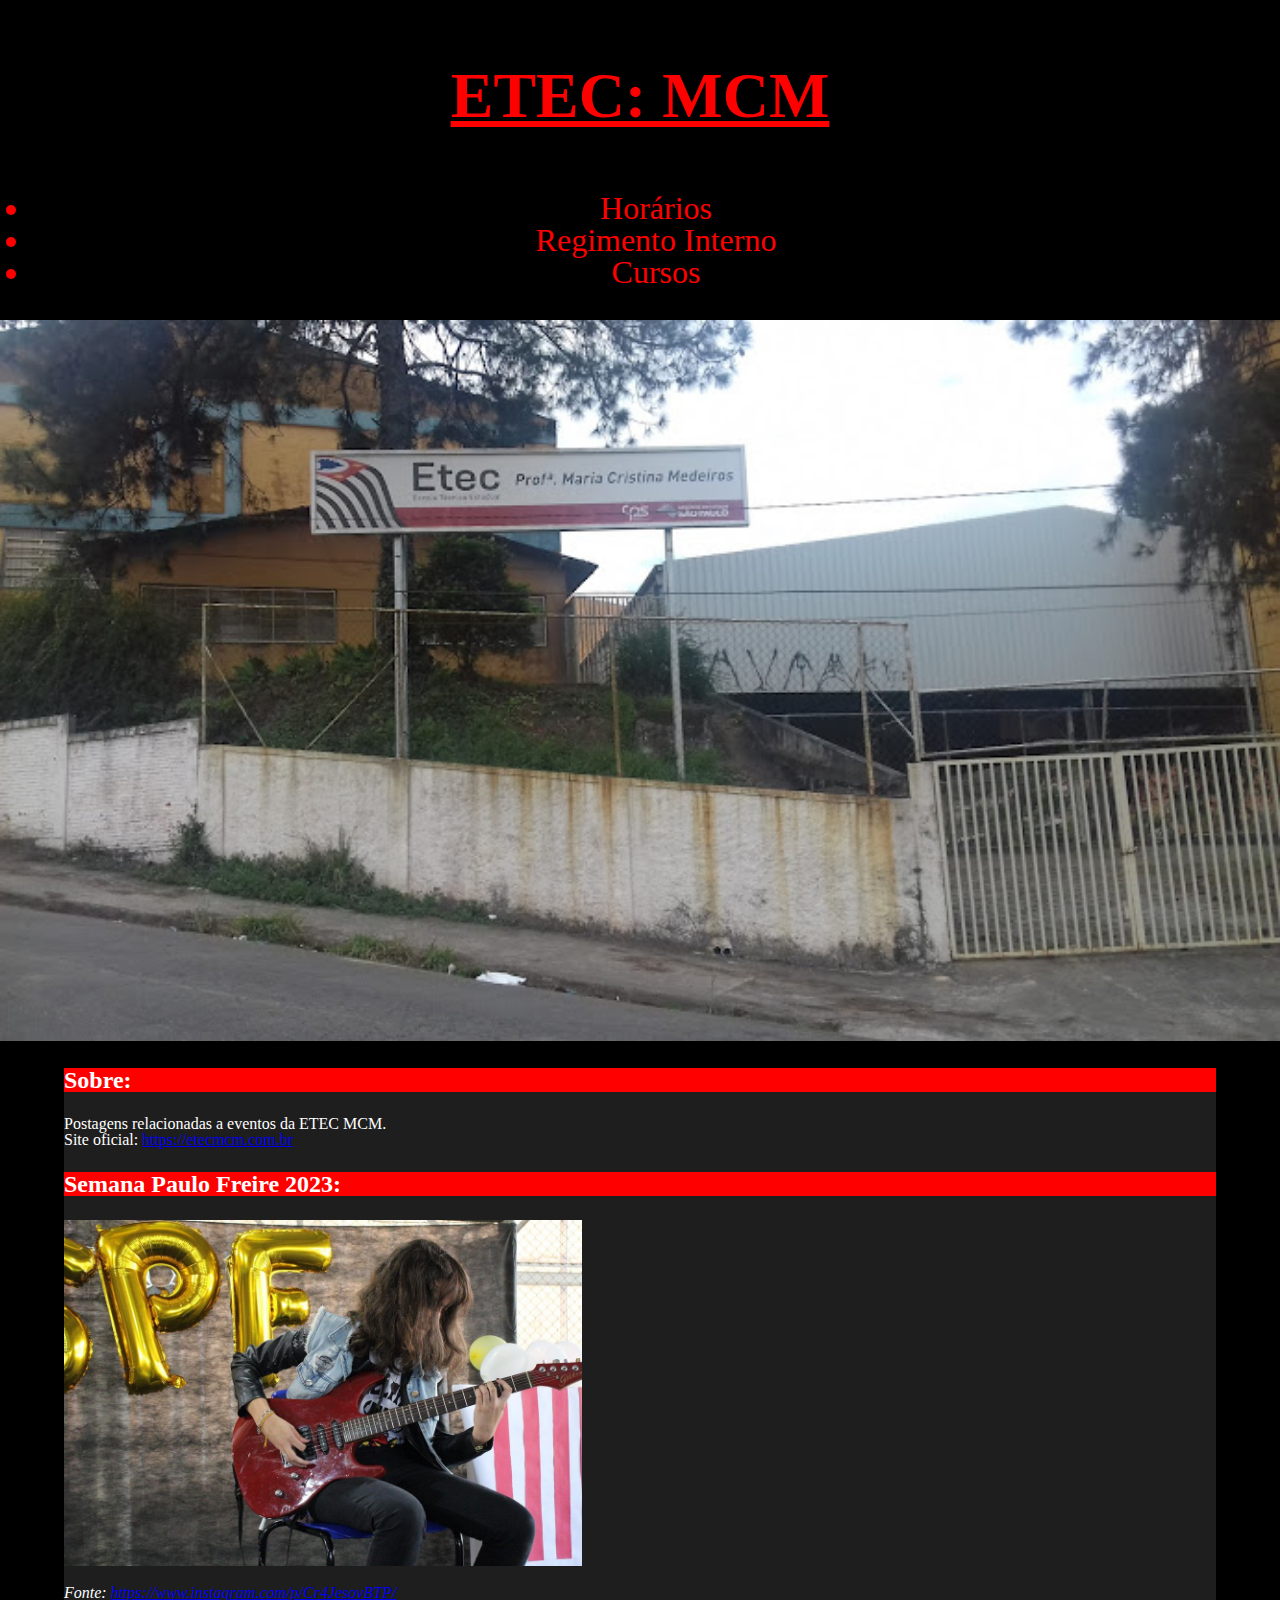
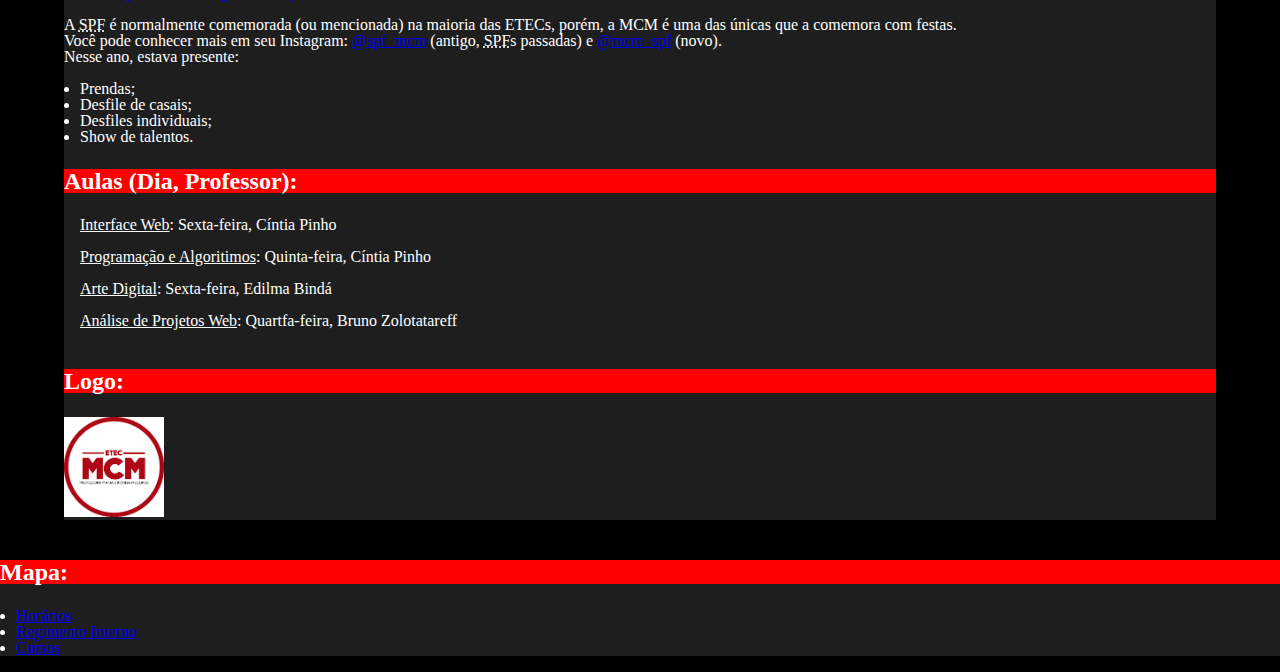
<file: iw/index.html>
<!DOCTYPE html>
<html lang="en">
<head>
    <meta charset="UTF-8">
    <meta name="viewport" content="width=device-width, initial-scale=1.0">
    <title>ETEC: MCM</title>
    <link rel="shortcut icon" href="./img/etec-141-logo.png" type="image/x-icon">
    <link rel="stylesheet" href="./css/reset.css">
    <link rel="stylesheet" href="./css/style.css">
</head>
<body>
    <header class="name">
        <u><h1>ETEC: MCM</h1></u>
        <nav>
            <ul id="links">
                <li><a href="./pages/horario.html" class="navitem">Horários</a></li>
                <li><a href="./pages/regimento-interno.html" class="navitem">Regimento Interno</a></li>
                <li><a href="./pages/cursos.html" class="navitem">Cursos</a></li>
            </ul>
        </nav>
    </header>
    <figure>
        <img class="banner" src="./img/etec-141-p1.png">
    </figure>
    <div class="container">
        <section>
            <h2>Sobre:</h2>
            <p>
                Postagens relacionadas a eventos da ETEC MCM. <br>
                Site oficial: <a href="https://etecmcm.com.br">https://etecmcm.com.br</a>
            </p>
        </section>
        <section>
            <h2>Semana Paulo Freire 2023:</h2>
            <p>
                <img width="45%" src="./img/etec-141-spf-2023.jpg">
                <p><i>Fonte: 
                    <a href="https://www.instagram.com/p/Cr4JesovBTP/">https://www.instagram.com/p/Cr4JesovBTP/</a>
                </i></p>
                A <abbr title="Semana Paulo Freire">SPF</abbr> é normalmente comemorada (ou mencionada)
                na maioria das ETECs, porém, a MCM é uma das únicas que a comemora com festas. <br>
                Você pode conhecer mais em seu Instagram: 
                <a href="https://www.instagram.com/spf_mcm/">@spf_mcm</a> (antigo, 
                <abbr title="Semana Paulo Freire">SPF</abbr>s passadas) e
                <a href="https://www.instagram.com/mcm_spf/">@mcm_spf</a> (novo).
                <br>
                Nesse ano, estava presente:
                <ul>
                    <li>Prendas;</li>
                    <li>Desfile de casais;</li>
                    <li>Desfiles individuais;</li>
                    <li>Show de talentos.</li>
                </ul>
            </p>
        </section>
        <section>
            <h2>Aulas (Dia, Professor):</h2>
            <table>
                <ul><u>Interface Web</u>: Sexta-feira, Cíntia Pinho</ul>
                <ul><u>Programação e Algoritimos</u>: Quinta-feira, Cíntia Pinho</ul>
                <ul><u>Arte Digital</u>: Sexta-feira, Edilma Bindá</ul>
                <ul><u>Análise de Projetos Web</u>: Quartfa-feira, Bruno Zolotatareff</ul>
            </table>
        </section>
        <section>
            <h2>Logo:</h2>
            <img width="100px" src="./img/etec-141-logo.png">
        </section>
    </div>
    <br>
    <footer>
        <h2>Mapa:</h2>
        <ul>
            <li><a href="./pages/horario.html">Horários</a></li>
            <li><a href="./pages/regimento-interno.html">Regimento Interno</a></li>
            <li><a href="./pages/cursos.html">Cursos</a></li>
        </ul>
    </footer>
</body>
</html>
</file>
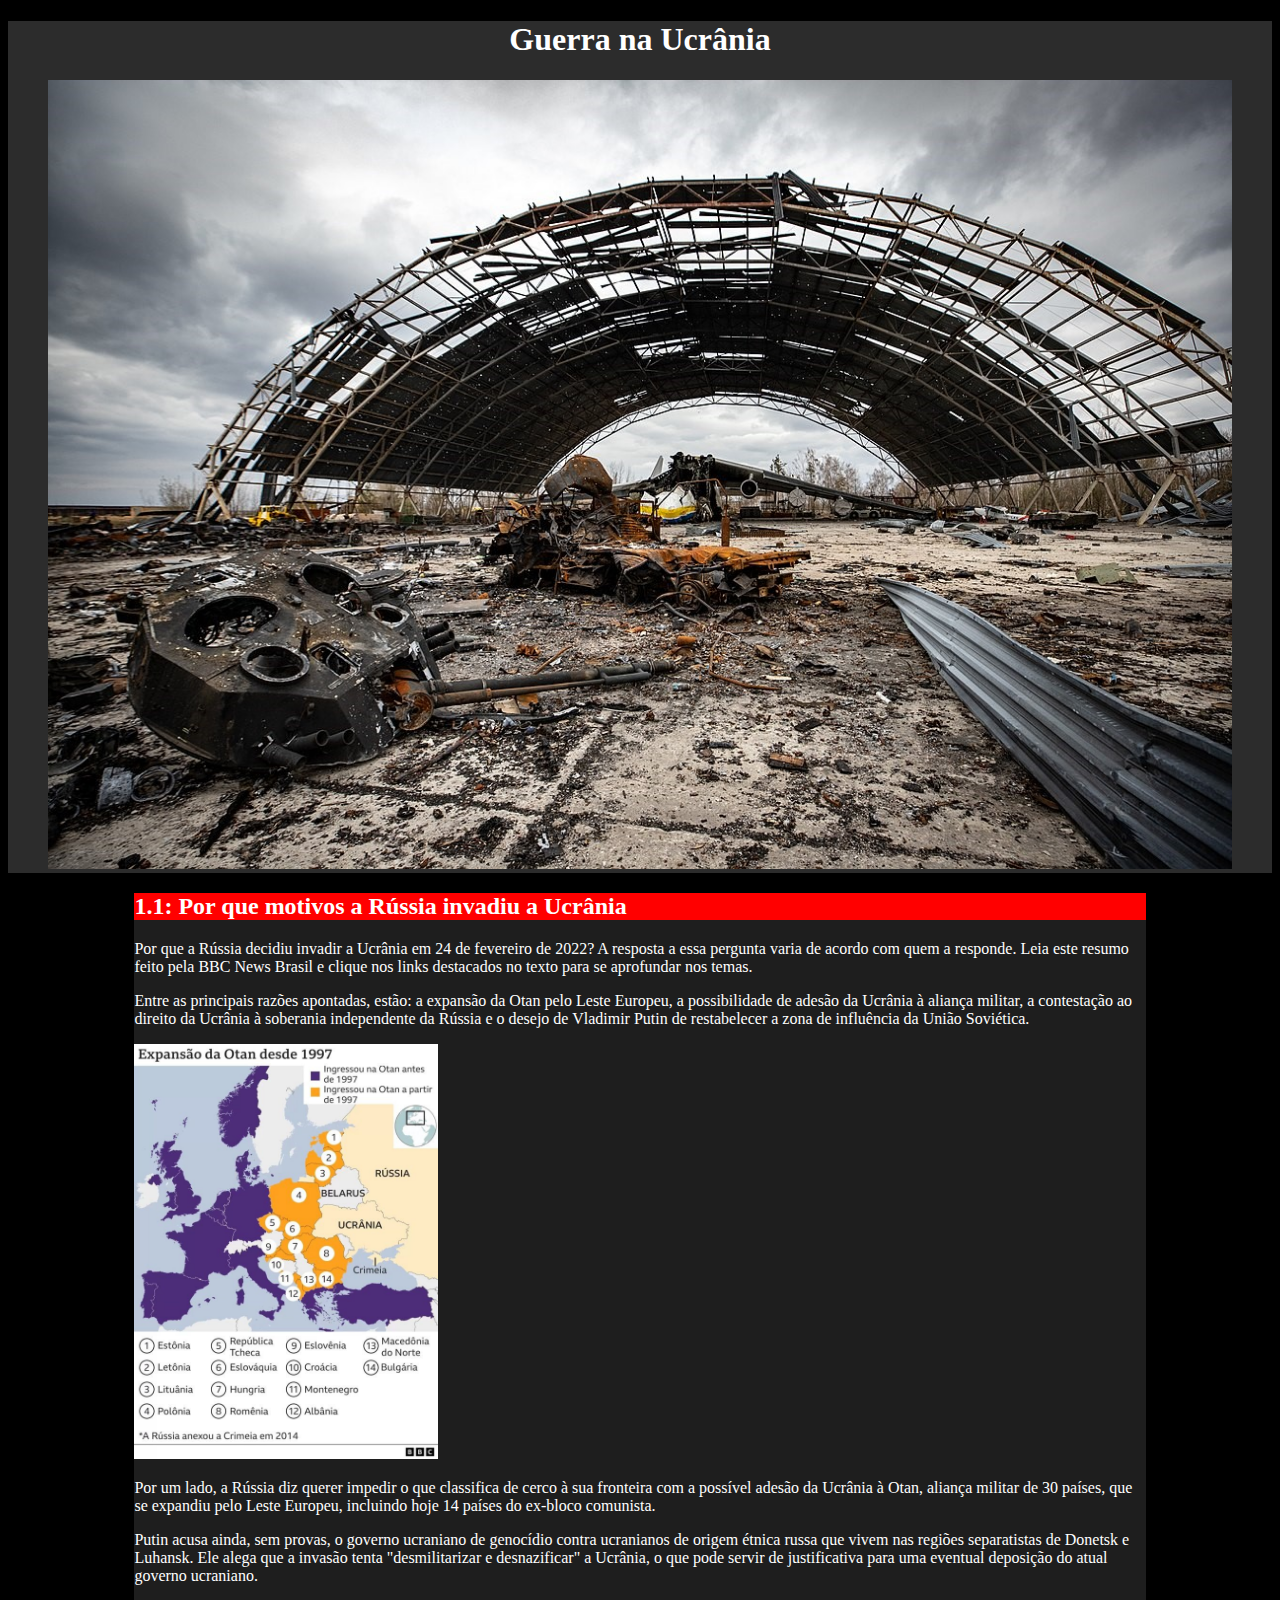
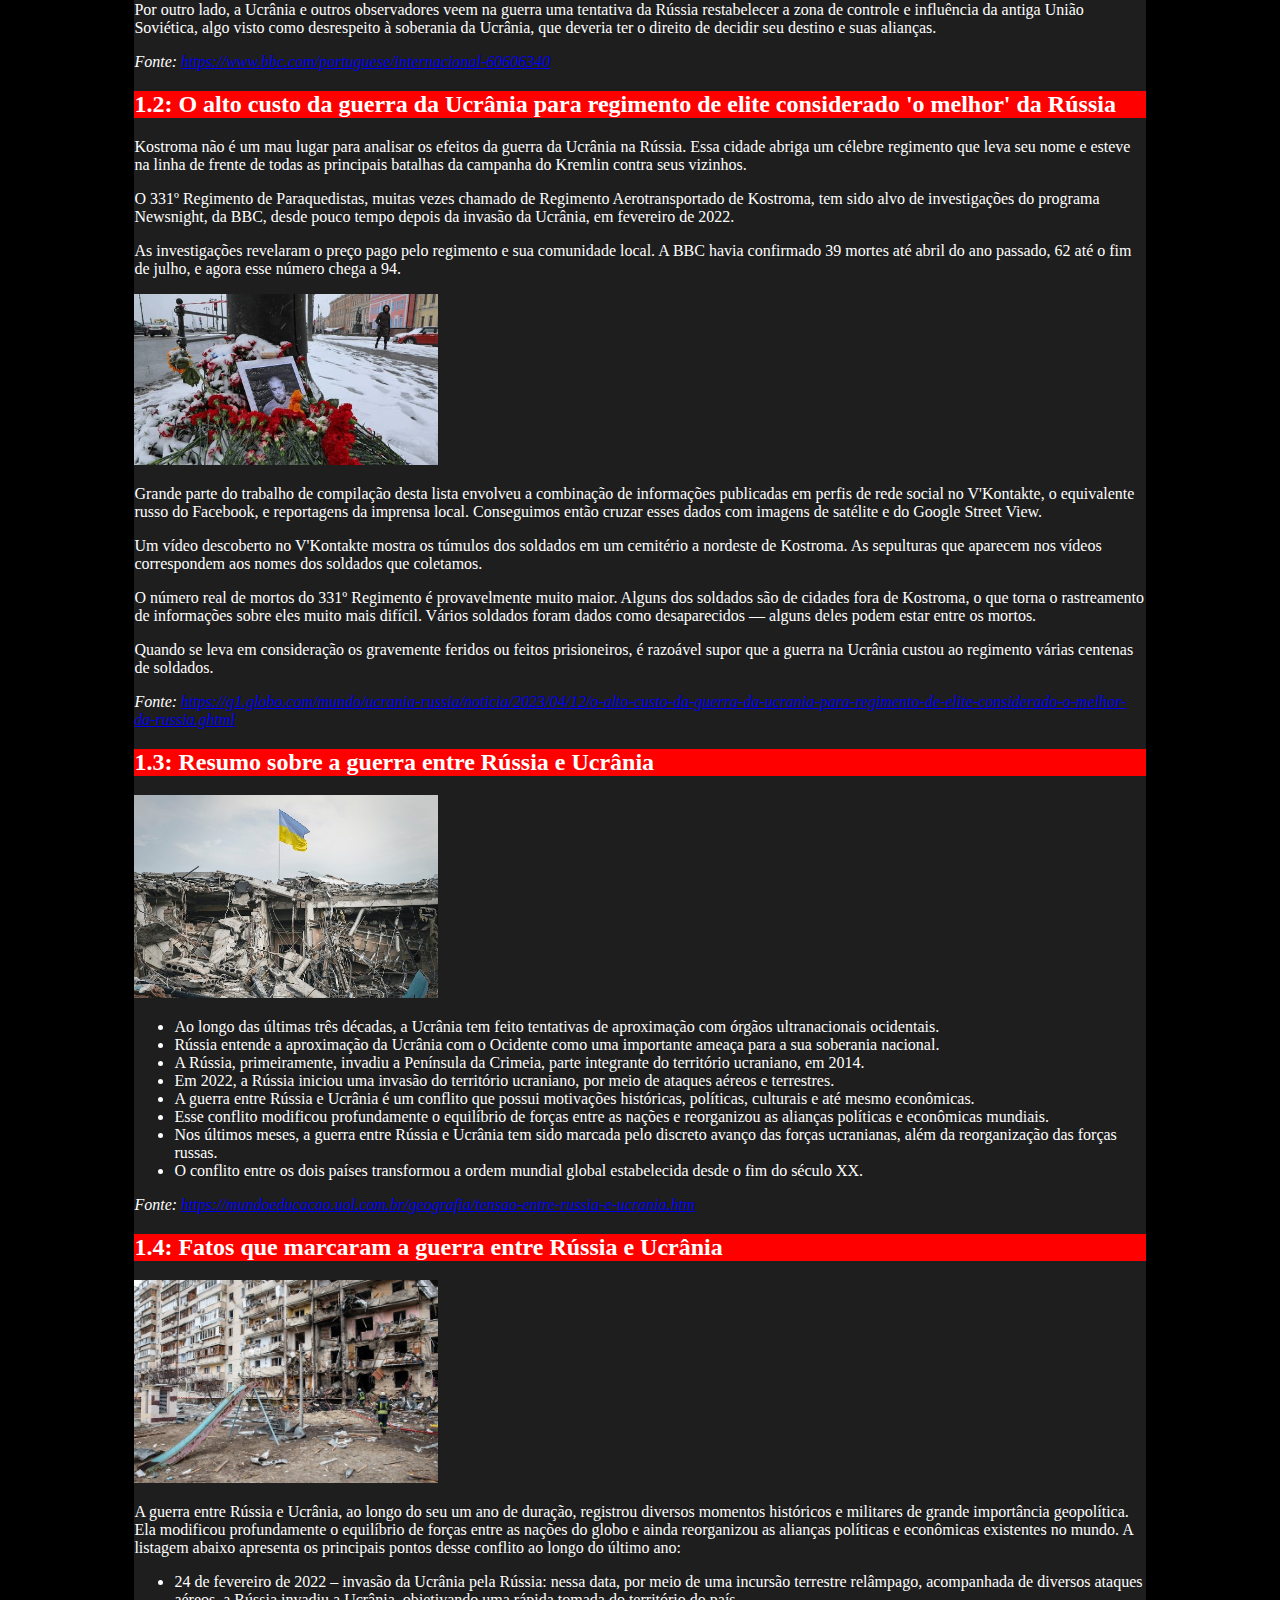
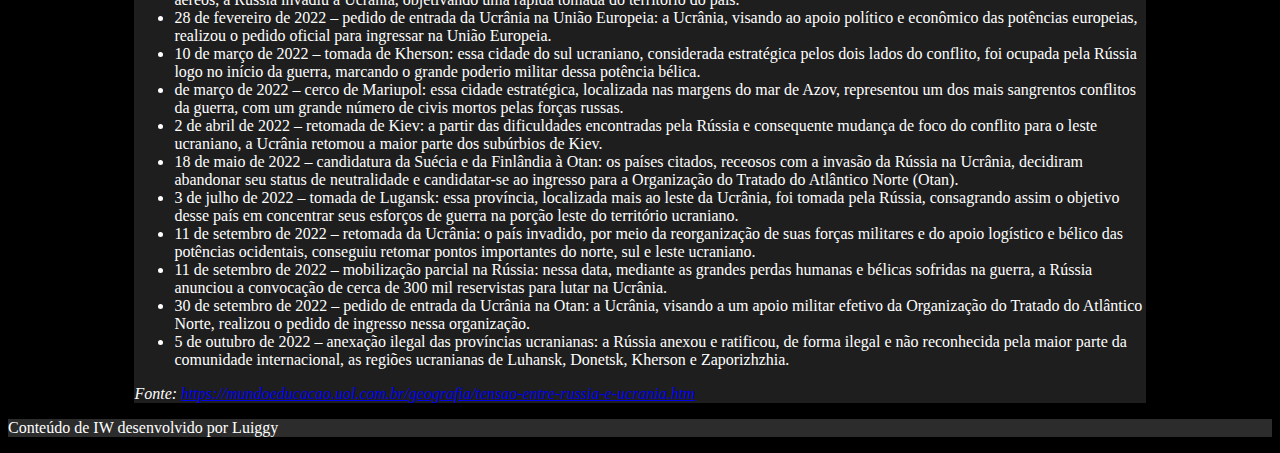
<file: iw/exam/index.html>
<!DOCTYPE html>
<html lang="pt-br">

<head>
    <meta charset="UTF-8">
    <meta http-equiv="X-UA-Compatible" content="IE=edge">
    <meta name="viewport" content="width=device-width, initial-scale=1.0">
    <link rel="stylesheet" href="css/estilo.css">
    <title>Guerra na Ucrania</title>
</head>

<body>
    <header>
        <h1>Guerra na Ucrânia</h1>
        <figure>
            <img class="banner" src="img/banner.jpg">
        </figure>
    </header>
    <div class="container">
        <section>
            <h2>1.1: Por que motivos a Rússia invadiu a Ucrânia</h2>
            <p>
                Por que a Rússia decidiu invadir a Ucrânia em 24 de fevereiro de 2022? A resposta a essa pergunta varia
                de acordo com quem a responde.
                Leia este resumo feito pela BBC News Brasil e clique nos links destacados no texto para se aprofundar
                nos temas.
            </p>
            <p>
                Entre as principais razões apontadas, estão:
                a expansão da Otan pelo Leste Europeu, a possibilidade de adesão da Ucrânia à aliança militar, a
                contestação ao direito da Ucrânia à
                soberania independente da Rússia e o desejo de Vladimir Putin de restabelecer a zona de influência da
                União Soviética.
            </p>
            <img src="img/nato.jpg">
            <p>
                Por um lado, a Rússia diz querer impedir o que classifica de cerco à sua fronteira com a possível adesão
                da Ucrânia à Otan, aliança militar
                de 30 países, que se expandiu pelo Leste Europeu, incluindo hoje 14 países do ex-bloco comunista.
            </p>
            <p>
                Putin acusa ainda, sem provas, o governo ucraniano de genocídio contra ucranianos de origem étnica russa
                que vivem nas regiões
                separatistas de Donetsk e Luhansk. Ele alega que a invasão tenta "desmilitarizar e desnazificar" a
                Ucrânia, o que pode servir de
                justificativa para uma eventual deposição do atual governo ucraniano.
            </p>
            <p>
                Por outro lado, a Ucrânia e outros observadores veem na guerra uma tentativa da Rússia restabelecer a
                zona de controle e influência da
                antiga União Soviética, algo visto como desrespeito à soberania da Ucrânia, que deveria ter o direito de
                decidir seu destino e suas alianças.
            </p>
            <p>
                <i>Fonte: <a href="https://www.bbc.com/portuguese/internacional-60606340">https://www.bbc.com/portuguese/internacional-60606340</a></i>
            </p>
        </section>
        <section>
            <h2>1.2: O alto custo da guerra da Ucrânia para regimento de elite considerado 'o melhor' da Rússia</h2>
            <p>
                Kostroma não é um mau lugar para analisar os efeitos da guerra da Ucrânia na Rússia. Essa cidade abriga
                um célebre regimento que leva
                seu nome e esteve na linha de frente de todas as principais batalhas da campanha do Kremlin contra seus
                vizinhos.
            </p>
            <p>
                O 331º Regimento de Paraquedistas, muitas vezes chamado de Regimento Aerotransportado de Kostroma, tem
                sido alvo de investigações do
                programa Newsnight, da BBC, desde pouco tempo depois da invasão da Ucrânia, em fevereiro de 2022.
            </p>
            <p>
                As investigações revelaram o preço pago pelo regimento e sua comunidade local. A BBC havia confirmado 39
                mortes até abril do ano passado,
                62 até o fim de julho, e agora esse número chega a 94.
            </p>
            <img src="img/trib.jpg">
            <p>
                Grande parte do trabalho de compilação desta lista envolveu a combinação de informações publicadas em
                perfis de rede social no V'Kontakte,
                o equivalente russo do Facebook, e reportagens da imprensa local. Conseguimos então cruzar esses dados
                com imagens de satélite e do Google Street View.
            </p>
            <p>
                Um vídeo descoberto no V'Kontakte mostra os túmulos dos soldados em um cemitério a nordeste de Kostroma.
                As sepulturas que aparecem nos vídeos
                correspondem aos nomes dos soldados que coletamos.
            </p>
            <p>
                O número real de mortos do 331º Regimento é provavelmente muito maior. Alguns dos soldados são de
                cidades fora de Kostroma, o que torna o rastreamento
                de informações sobre eles muito mais difícil. Vários soldados foram dados como desaparecidos — alguns
                deles podem estar entre os mortos.
            </p>
            <p>
                Quando se leva em consideração os gravemente feridos ou feitos prisioneiros, é razoável supor que a
                guerra na Ucrânia custou ao regimento
                várias centenas de soldados.
            </p>
            <p>
                <i>Fonte: <a href="https://g1.globo.com/mundo/ucrania-russia/noticia/2023/04/12/o-alto-custo-da-guerra-da-ucrania-para-regimento-de-elite-considerado-o-melhor-da-russia.ghtml">https://g1.globo.com/mundo/ucrania-russia/noticia/2023/04/12/o-alto-custo-da-guerra-da-ucrania-para-regimento-de-elite-considerado-o-melhor-da-russia.ghtml</a></i>
            </p>
        </section>
        <section>
            <h2>1.3: Resumo sobre a guerra entre Rússia e Ucrânia</h2>
            <img src="img/flag.jpg">
            <ul>
                <li>
                    Ao longo das últimas três décadas, a Ucrânia tem feito tentativas de aproximação com órgãos
                    ultranacionais ocidentais.
                </li>
                <li>
                    Rússia entende a aproximação da Ucrânia com o Ocidente como uma importante ameaça para a sua
                    soberania nacional.
                </li>
                <li>
                    A Rússia, primeiramente, invadiu a Península da Crimeia, parte integrante do território ucraniano,
                    em 2014.
                </li>
                <li>
                    Em 2022, a Rússia iniciou uma invasão do território ucraniano, por meio de ataques aéreos e
                    terrestres.
                </li>
                <li>
                    A guerra entre Rússia e Ucrânia é um conflito que possui motivações históricas, políticas, culturais
                    e até mesmo econômicas.
                </li>
                <li>
                    Esse conflito modificou profundamente o equilíbrio de forças entre as nações e reorganizou as
                    alianças políticas e econômicas mundiais.
                </li>
                <li>
                    Nos últimos meses, a guerra entre Rússia e Ucrânia tem sido marcada pelo discreto avanço das forças
                    ucranianas, além da reorganização das forças russas.
                </li>
                <li>
                    O conflito entre os dois países transformou a ordem mundial global estabelecida desde o fim do
                    século XX.
                </li>
            </ul>
            <i>Fonte: <a href="https://mundoeducacao.uol.com.br/geografia/tensao-entre-russia-e-ucrania.htm">https://mundoeducacao.uol.com.br/geografia/tensao-entre-russia-e-ucrania.htm</a></i>
        </section>
        <section>
            <h2>1.4: Fatos que marcaram a guerra entre Rússia e Ucrânia</h2>
            <img src="img/leftovers.jpg">
            <p>
                A guerra entre Rússia e Ucrânia, ao longo do seu um ano de duração, registrou diversos momentos
                históricos e militares de grande importância geopolítica. Ela modificou profundamente o equilíbrio
                de forças entre as nações do globo e ainda reorganizou as alianças políticas e econômicas existentes
                no mundo. A listagem abaixo apresenta os principais pontos desse conflito ao longo do último ano:
            </p>
            <ul>
                <li>24 de fevereiro de 2022 – invasão da Ucrânia pela Rússia: nessa data, por meio de uma incursão
                    terrestre
                    relâmpago, acompanhada de diversos ataques aéreos, a Rússia invadiu a Ucrânia, objetivando uma
                    rápida
                    tomada do território do país.</li>
                <li>28 de fevereiro de 2022 – pedido de entrada da Ucrânia na União Europeia: a Ucrânia, visando ao
                    apoio
                    político e econômico das potências europeias, realizou o pedido oficial para ingressar na União
                    Europeia.</li>
                <li>10 de março de 2022 – tomada de Kherson: essa cidade do sul ucraniano, considerada estratégica pelos
                    dois lados do conflito, foi ocupada pela Rússia logo no início da guerra, marcando o grande poderio
                    militar dessa potência bélica.</li>
                <li> de março de 2022 – cerco de Mariupol: essa cidade estratégica, localizada nas margens do mar de
                    Azov,
                    representou um dos mais sangrentos conflitos da guerra, com um grande número de civis mortos pelas
                    forças russas.</li>
                <li>2 de abril de 2022 – retomada de Kiev: a partir das dificuldades encontradas pela Rússia e
                    consequente
                    mudança de foco do conflito para o leste ucraniano, a Ucrânia retomou a maior parte dos subúrbios de
                    Kiev.</li>
                <li>18 de maio de 2022 – candidatura da Suécia e da Finlândia à Otan: os países citados, receosos com a
                    invasão da Rússia na Ucrânia, decidiram abandonar seu status de neutralidade e candidatar-se ao
                    ingresso
                    para a Organização do Tratado do Atlântico Norte (Otan).</li>
                <li>3 de julho de 2022 – tomada de Lugansk: essa província, localizada mais ao leste da Ucrânia, foi
                    tomada
                    pela Rússia, consagrando assim o objetivo desse país em concentrar seus esforços de guerra na porção
                    leste do território ucraniano.</li>
                <li>11 de setembro de 2022 – retomada da Ucrânia: o país invadido, por meio da reorganização de suas
                    forças
                    militares e do apoio logístico e bélico das potências ocidentais, conseguiu retomar pontos
                    importantes
                    do norte, sul e leste ucraniano.</li>
                <li>
                    11 de setembro de 2022 – mobilização parcial na Rússia: nessa data, mediante as grandes perdas
                    humanas e
                    bélicas sofridas na guerra, a Rússia anunciou a convocação de cerca de 300 mil reservistas para
                    lutar na
                    Ucrânia.
                </li>
                <li>
                    30 de setembro de 2022 – pedido de entrada da Ucrânia na Otan: a Ucrânia, visando a um apoio militar
                    efetivo da Organização do Tratado do Atlântico Norte, realizou o pedido de ingresso nessa
                    organização.
                </li>
                <li>
                    5 de outubro de 2022 – anexação ilegal das províncias ucranianas: a Rússia anexou e ratificou, de
                    forma
                    ilegal e não reconhecida pela maior parte da comunidade internacional, as regiões ucranianas de
                    Luhansk,
                    Donetsk, Kherson e Zaporizhzhia.
                </li>
            </ul>
            <i>Fonte: <a href="https://mundoeducacao.uol.com.br/geografia/tensao-entre-russia-e-ucrania.htm">https://mundoeducacao.uol.com.br/geografia/tensao-entre-russia-e-ucrania.htm</a></i>
        </section>
    </div>
    <footer>
        <p>Conteúdo de IW desenvolvido por Luiggy</p>
    </footer>
</body>

</html>
</file>
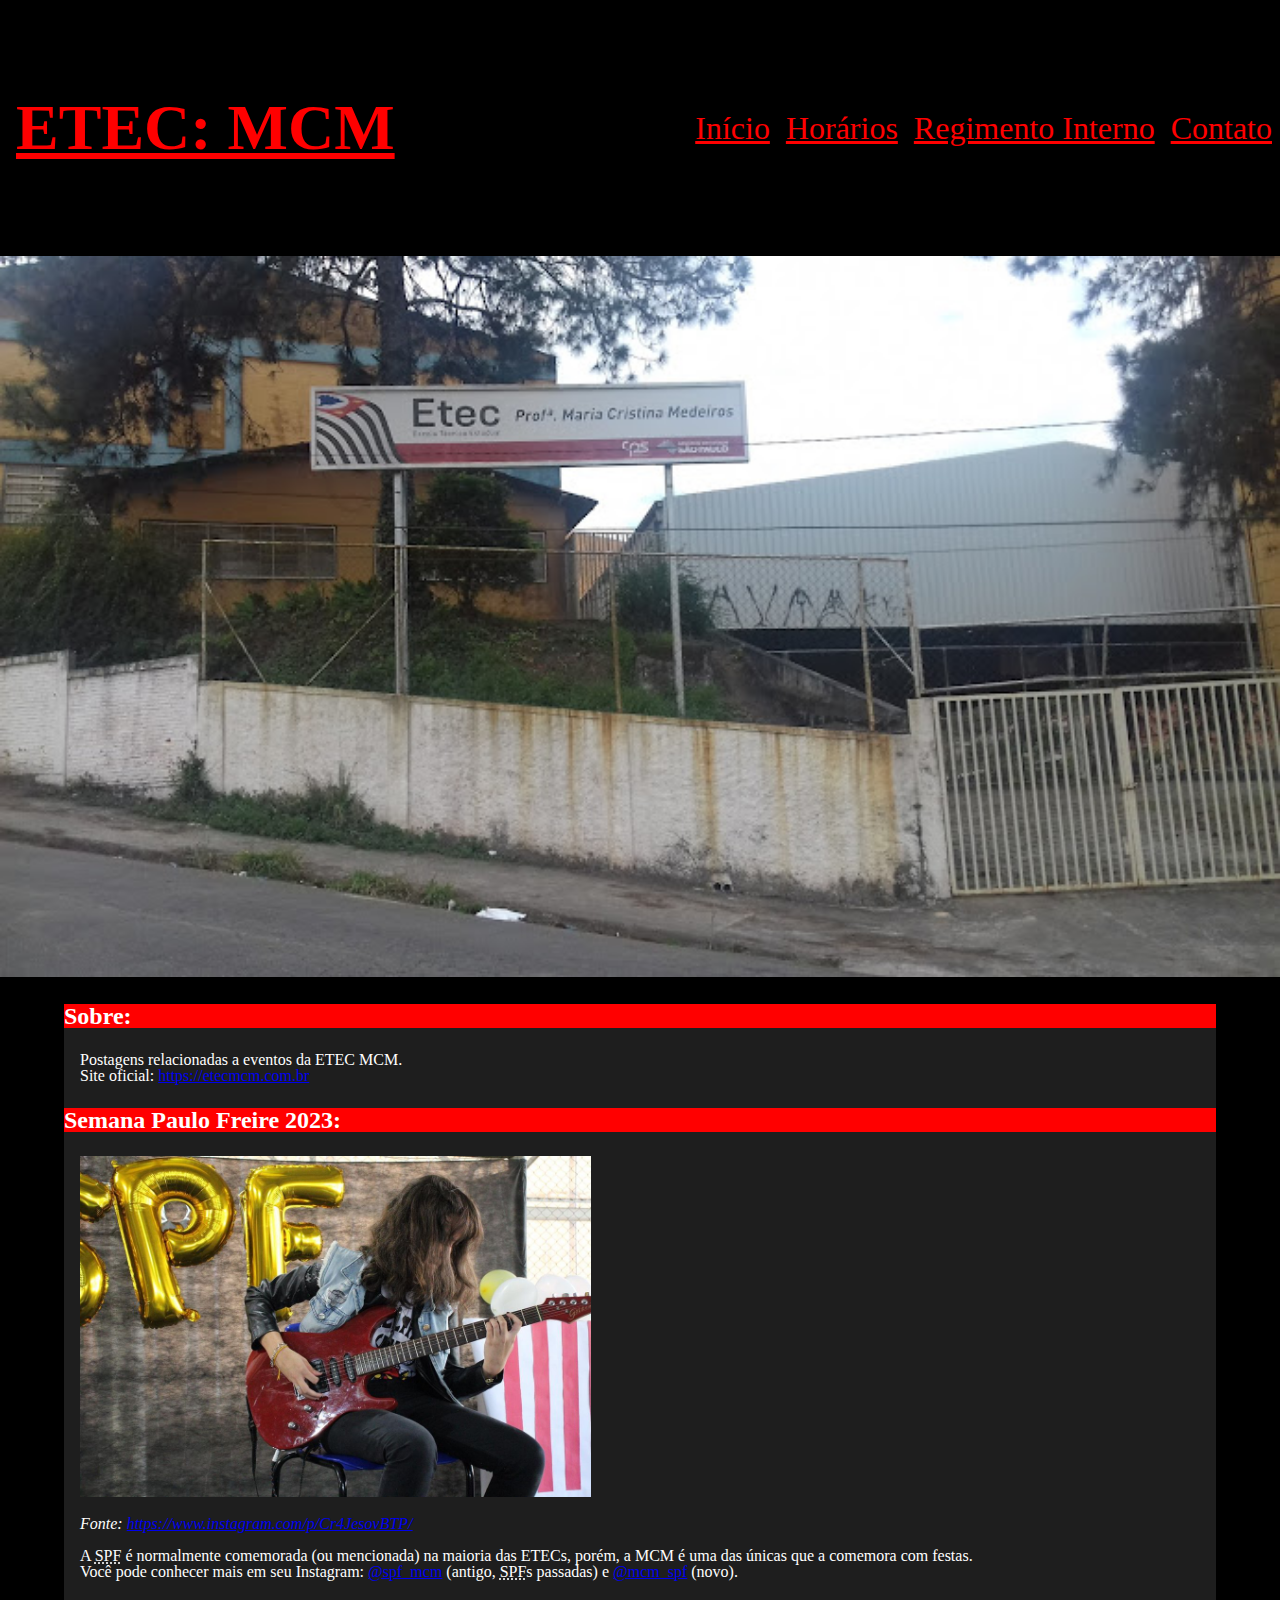
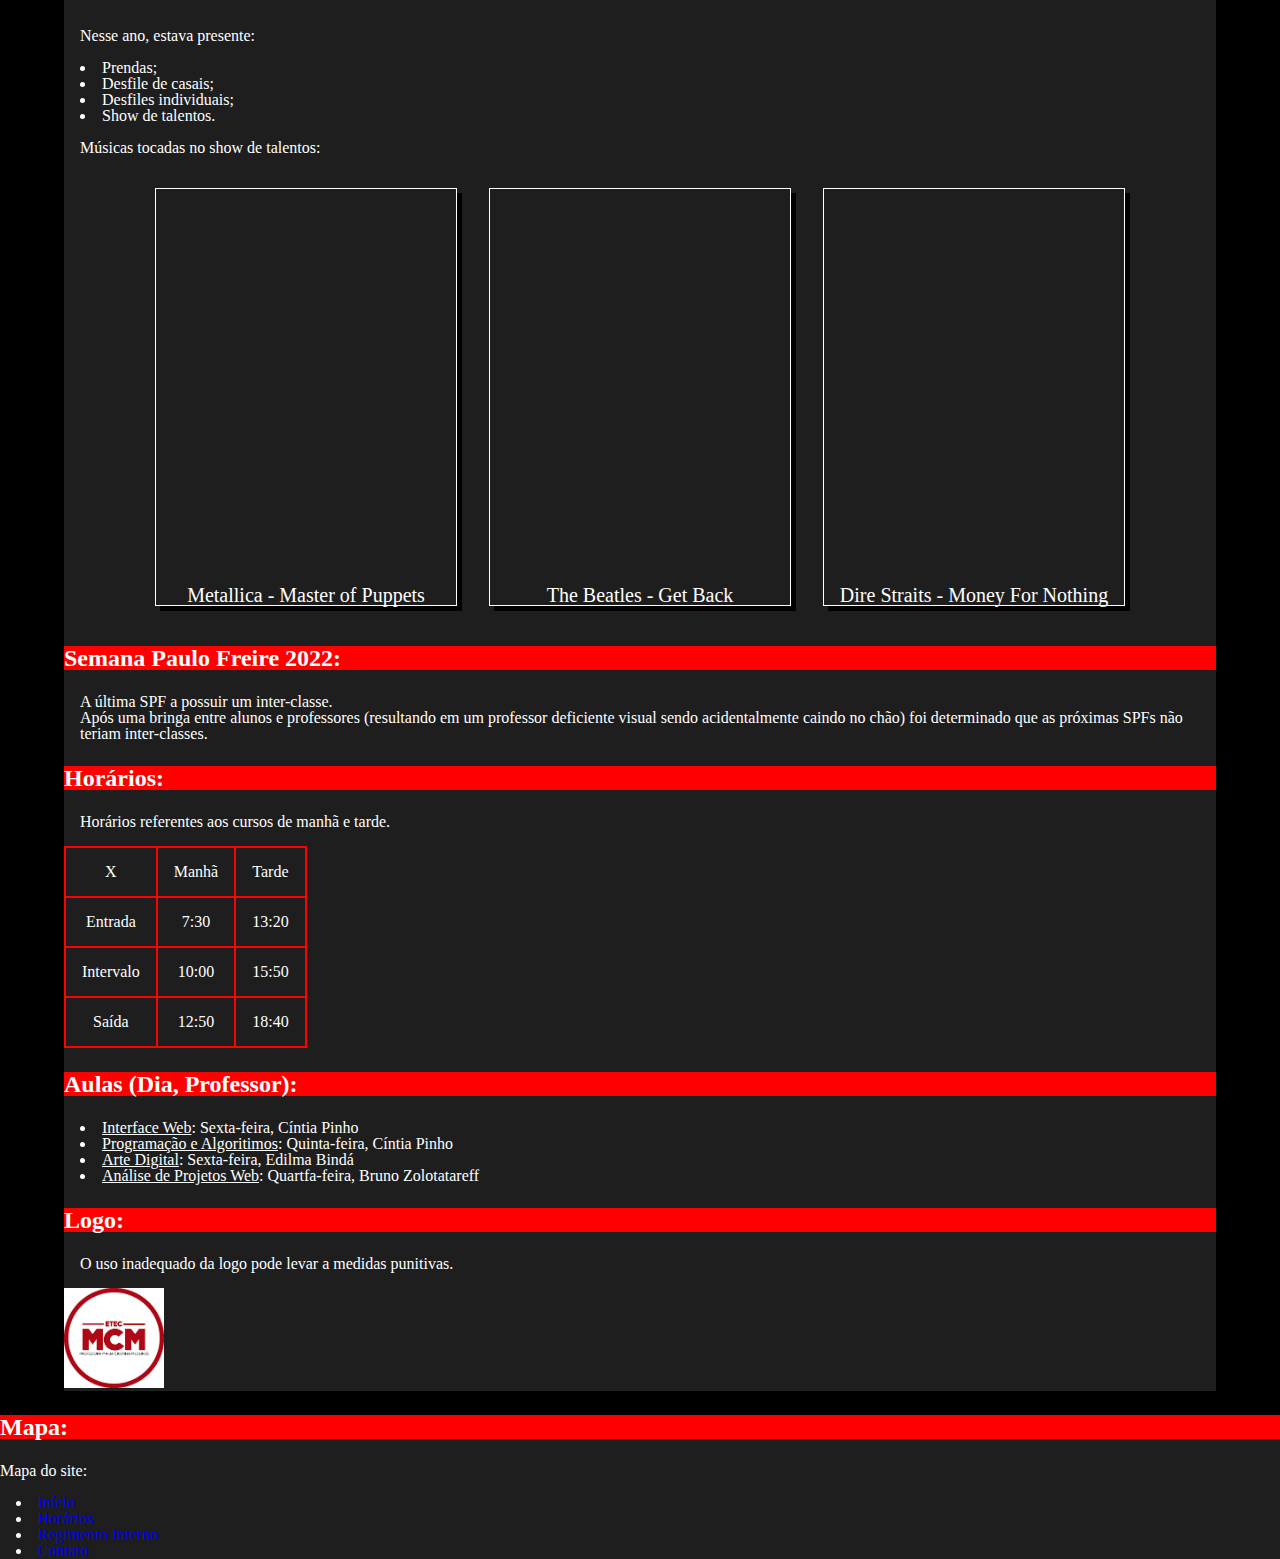
<file: iw/website/index.html>
<!DOCTYPE html>
<html lang="en">
<head>
    <meta charset="UTF-8">
    <meta name="viewport" content="width=device-width, initial-scale=1.0">
    <title>ETEC: MCM</title>
    <link rel="shortcut icon" href="./img/etec-141-logo.png" type="image/x-icon">
    <link rel="stylesheet" href="./css/reset.css">
    <link rel="stylesheet" href="./css/style.css">
</head>
<body>
    <header class="name">
        <div id="nav">
            <h1>ETEC: MCM</h1>
            <nav>
                <ul id="links">
                    <li><a href="index.html">Início</a></li>
                    <li><a href="#horario">Horários</a></li>
                    <li><a href="https://bkpsitecpsnew.blob.core.windows.net/uploadsitecps/sites/1/2022/12/deliberao_ceeteps_87_2022_12_28.pdf">Regimento Interno</a></li>
                    <li><a href="./pages/contato.html">Contato</a></li>
                </ul>
            </nav>
        </div>
    </header>
    <figure>
        <img class="banner" src="./img/etec-141-p1.png">
    </figure>
    <div class="container">
        <section>
            <h2>Sobre:</h2>
            <p>
                Postagens relacionadas a eventos da ETEC MCM. <br>
                Site oficial: <a href="https://etecmcm.com.br">https://etecmcm.com.br</a>
            </p>
        </section>
        <section id="spf2023">
            <h2>Semana Paulo Freire 2023:</h2>
            <p>
                <img width="45%" src="./img/etec-141-spf-2023.jpg">
                <p><i>Fonte: 
                    <a href="https://www.instagram.com/p/Cr4JesovBTP/">https://www.instagram.com/p/Cr4JesovBTP/</a>
                </i></p>
                <p>
                    A <abbr title="Semana Paulo Freire">SPF</abbr> é normalmente comemorada (ou mencionada)
                    na maioria das ETECs, porém, a MCM é uma das únicas que a comemora com festas. <br>
                    Você pode conhecer mais em seu Instagram: 
                    <a href="https://www.instagram.com/spf_mcm/">@spf_mcm</a> (antigo, 
                    <abbr title="Semana Paulo Freire">SPF</abbr>s passadas) e
                    <a href="https://www.instagram.com/mcm_spf/">@mcm_spf</a> (novo).
                </p>
                <br>
                <p>Nesse ano, estava presente:</p>
                <ul>
                    <li>Prendas;</li>
                    <li>Desfile de casais;</li>
                    <li>Desfiles individuais;</li>
                    <li>Show de talentos.</li>
                </ul>
                <p>Músicas tocadas no show de talentos:</p>
                <div id="musics">
                    <div>
                        <iframe width="100%" height="393" src="https://www.youtube.com/embed/E0ozmU9cJDg" title="Master of Puppets (Remastered)" frameborder="0" allow="accelerometer; autoplay; clipboard-write; encrypted-media; gyroscope; picture-in-picture; web-share" allowfullscreen></iframe>
                        <h4>Metallica - Master of Puppets</h4>
                    </div>
                    <div>
                        <iframe width="100%" height="393" src="https://www.youtube.com/embed/IKJqecxswCA" title="Get Back (Remastered 2009)" frameborder="0" allow="accelerometer; autoplay; clipboard-write; encrypted-media; gyroscope; picture-in-picture; web-share" allowfullscreen></iframe>
                        <h4>The Beatles - Get Back</h4>
                    </div>
                    <div>
                        <iframe width="100%" height="393" src="https://www.youtube.com/embed/FwADBQ3FXlw" title="Money For Nothing" frameborder="0" allow="accelerometer; autoplay; clipboard-write; encrypted-media; gyroscope; picture-in-picture; web-share" allowfullscreen></iframe>
                        <h4>Dire Straits - Money For Nothing</h4>
                    </div>
                </div>
            </p>
        </section>
        <section id="spf2022">
            <h2>Semana Paulo Freire 2022:</h2>
            <p>
                A última SPF a possuir um inter-classe. <br>
                Após uma bringa entre alunos e professores 
                (resultando em um professor deficiente visual sendo acidentalmente caindo no chão)
                foi determinado que as próximas SPFs não teriam inter-classes.
            </p>
        </section>
        <section id="horario">
            <h2>Horários:</h2>
            <p>
                Horários referentes aos cursos de manhã e tarde.
                <table>
                    <tr>
                        <th>X</th>
                        <th>Manhã</th>
                        <th>Tarde</th>
                    </tr>
                    <tr>
                        <th>Entrada</th>
                        <td>7:30</td>
                        <td>13:20</td>
                    </tr>
                    <tr>
                        <th>Intervalo</th>
                        <td>10:00</td>
                        <td>15:50</td>
                    </tr>
                    <tr>
                        <th>Saída</th>
                        <td>12:50</td>
                        <td>18:40</td>
                    </tr>
                </table>
            </p>
        </section>
        <section id="aulas">
            <h2>Aulas (Dia, Professor):</h2>
            <ul>
                <li><u>Interface Web</u>: Sexta-feira, Cíntia Pinho</li>
                <li><u>Programação e Algoritimos</u>: Quinta-feira, Cíntia Pinho</li>
                <li><u>Arte Digital</u>: Sexta-feira, Edilma Bindá</li>
                <li><u>Análise de Projetos Web</u>: Quartfa-feira, Bruno Zolotatareff</li>
            </ul>
        </section>
        <section id="logo">
            <h2>Logo:</h2>
            <p>O uso inadequado da logo pode levar a medidas punitivas.</p>
            <img width="100px" src="./img/etec-141-logo.png">
        </section>
    </div>
    <footer>
        <h2>Mapa:</h2>
        <p>Mapa do site:</p>
        <ul>
            <li><a href="../index.html">Início</a></li>
            <li><a href="./pages/horario.html">Horários</a></li>
            <li><a href="https://bkpsitecpsnew.blob.core.windows.net/uploadsitecps/sites/1/2022/12/deliberao_ceeteps_87_2022_12_28.pdf">Regimento Interno</a></li>
            <li><a href="./pages/contato.html">Contato</a></li>
        </ul>
    </footer>
</body>
</html>
</file>
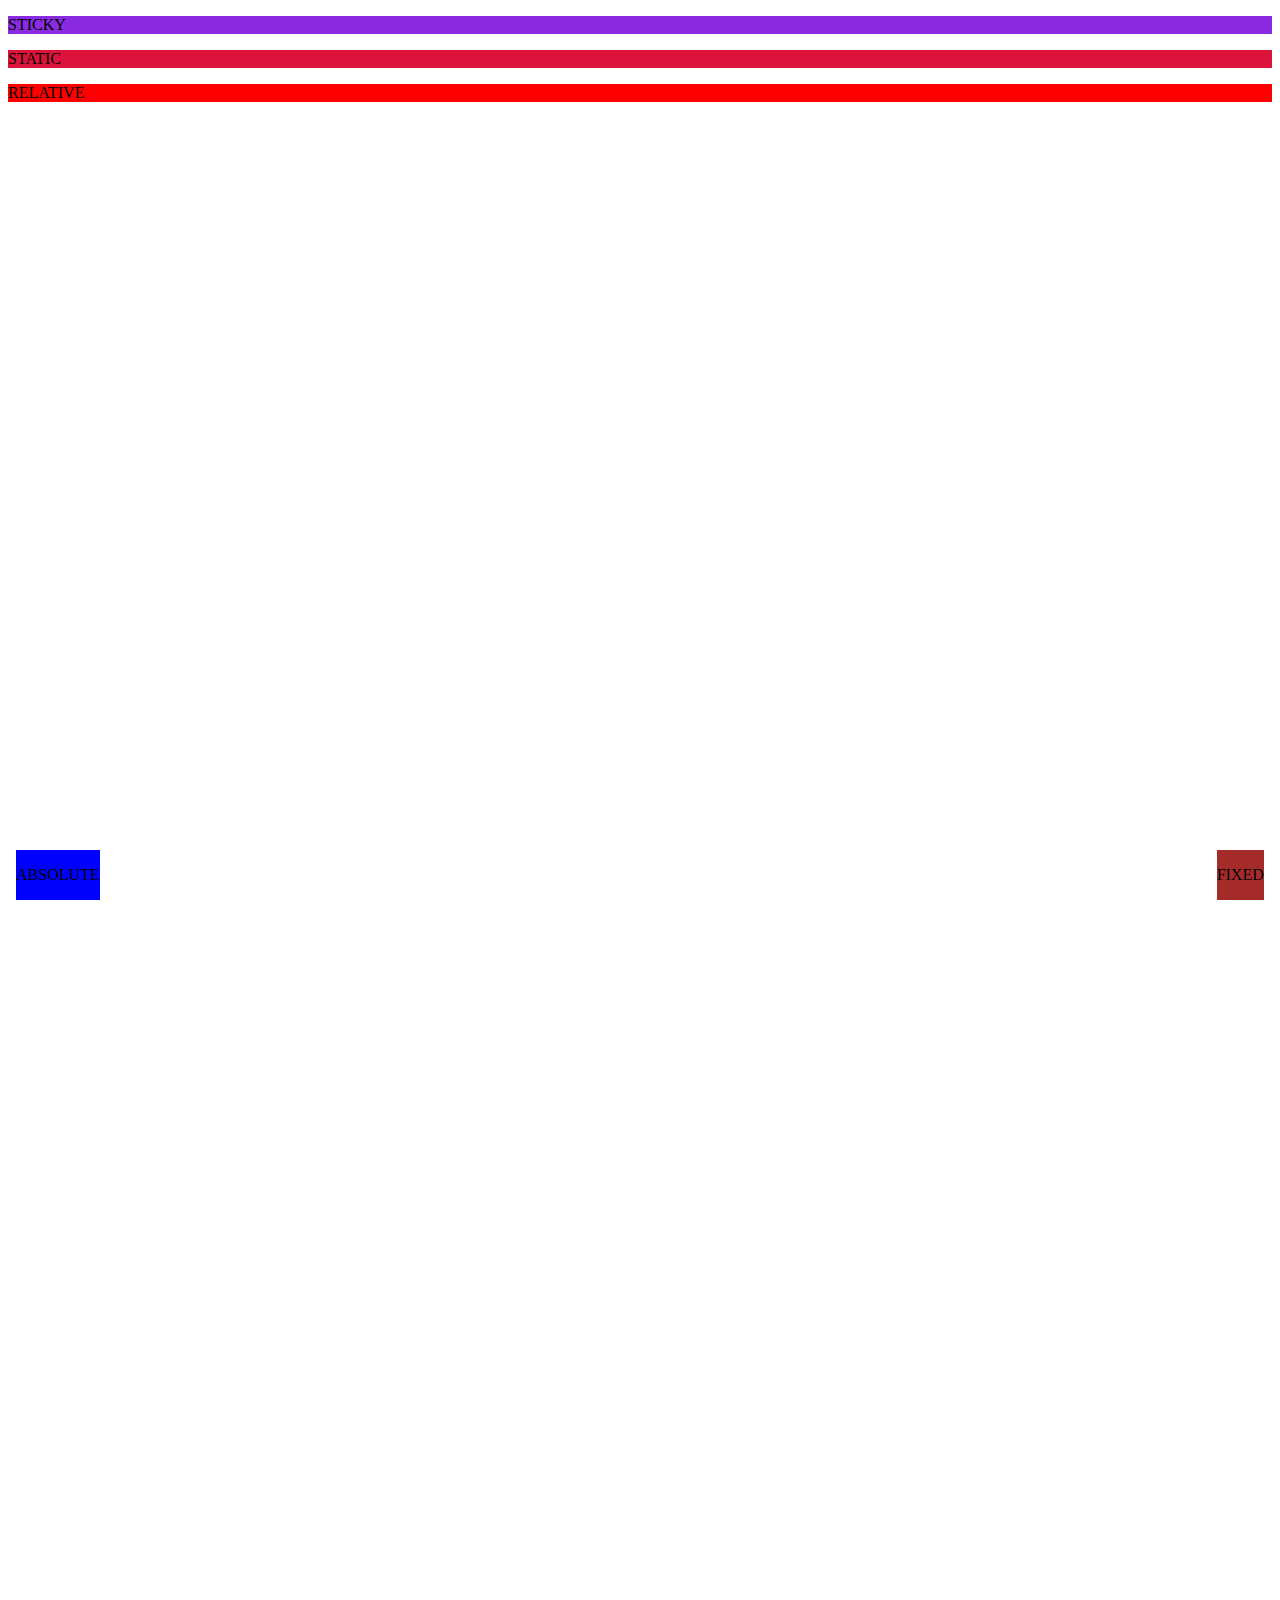
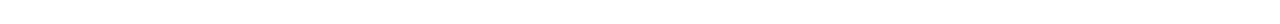
<file: iw/activities/position.html>
<!DOCTYPE html>
<html lang="en">
<head>
    <meta charset="UTF-8">
    <meta name="viewport" content="width=device-width, initial-scale=1.0">
    <title>Document</title>
</head>
<body>
    <style>
        body {
            height: 100em;
        }
        #static {
            background-color: crimson;
            position: static;
        }
        #sticky {
            background-color: blueviolet;
            position: sticky;
            top: 0em;
        }
        #fixed {
            background-color: brown;
            position: fixed;
            right: 1em;
            bottom: 0em;
        }
        #absolute {
            background-color: blue;
            position: absolute;
            left: 1em;
            bottom: 0em;
        }
        #relative {
            background-color: red;
            position: relative;
            bottom: 0em;
        }
    </style>
    <div>
        <div id="sticky">
            <p>STICKY</p>
        </div>
        <div id="static">
            <p>STATIC</p>
        </div>
        <div id="relative">
            <p>RELATIVE</p>
        </div>
        <div id="absolute">
            <p>ABSOLUTE</p>
        </div>
        <div id="fixed">
            <p>FIXED</p>
        </div>
    </div>
</body>
</html>
</file>
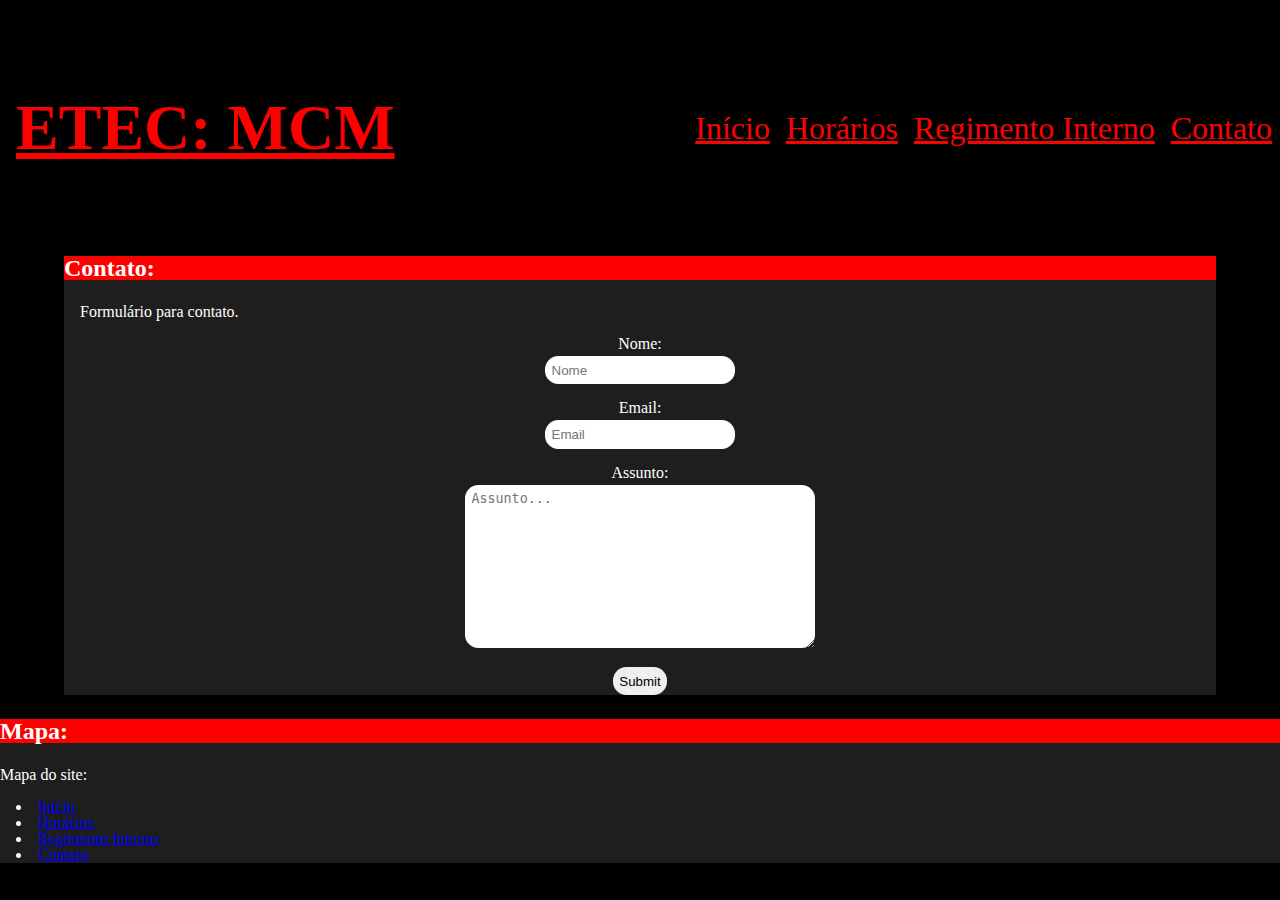
<file: iw/website/pages/contato.html>
<!DOCTYPE html>
<html lang="en">
<head>
    <meta charset="UTF-8">
    <meta name="viewport" content="width=device-width, initial-scale=1.0">
    <link rel="shortcut icon" href="../img/etec-141-logo.png" type="image/x-icon">
    <link rel="stylesheet" href="../css/reset.css">
    <link rel="stylesheet" href="../css/style.css">
    <title>ETEC: MCM - Contato</title>
</head>
<body>
    <header class="name">
        <div id="nav">
            <h1>ETEC: MCM</h1>
            <nav>
                <ul id="links">
                    <li><a href="../index.html">Início</a></li>
                    <li><a href="./pages/horario.html">Horários</a></li>
                    <li><a href="https://bkpsitecpsnew.blob.core.windows.net/uploadsitecps/sites/1/2022/12/deliberao_ceeteps_87_2022_12_28.pdf">Regimento Interno</a></li>
                    <li><a href="./pages/contato.html">Contato</a></li>
                </ul>
            </nav>
        </div>
    </header>
    <div class="container">
        <section id="contato">
            <h2>Contato:</h2>
            <p>Formulário para contato.</p>
            <form>
                <div>
                    <p>Nome:</p>
                    <input type="text" name="nome" placeholder="Nome">
                </div>
                <div>
                    <p>Email:</p>
                    <input type="email" name="email" placeholder="Email">
                </div>
                <div>
                    <p>Assunto:</p>
                    <textarea name="assunto" id="" cols="40" rows="10" placeholder="Assunto..."></textarea>
                </div>
                <input type="submit">
            </form>
        </section>
    </div>
    <footer>
        <h2>Mapa:</h2>
        <p>Mapa do site:</p>
        <ul>
            <li><a href="../index.html">Início</a></li>
            <li><a href="./pages/horario.html">Horários</a></li>
            <li><a href="https://bkpsitecpsnew.blob.core.windows.net/uploadsitecps/sites/1/2022/12/deliberao_ceeteps_87_2022_12_28.pdf">Regimento Interno</a></li>
            <li><a href="./pages/contato.html">Contato</a></li>
        </ul>
    </footer>
</body>
</html>
</file>
<file: iw/css/style.css>
body {
    color: white;
    background-color: black;
    margin: auto;
}
.banner {
    width: 100%;
}
.navitem {
    color: inherit;
    font-style: normal;
    text-decoration: none;
}
.container {
    color: white;
    background-color: rgb(30, 30, 30);
    width: 90%;
    margin: auto;
}
h1, h2, h3 {
    font-weight: bold;
}
h1, h2, h3, ul, p {
    margin-top: 1em;
    margin-bottom: 1em;
}
ul {
    padding-left: 1em;
}
li {
    list-style-type: disc;
}
h1 {
    font-size: 2em;
}
h2, h3 {
    font-size: 1.5em;
}
i {
    font-style: italic;
}
h2 {
    background-color: red;
}
h3 {
    background-color: red;
    text-decoration: underline;
}
footer {
    background-color: rgb(30, 30, 30);
}
.name {
    color: red;
    font-size: 200%;
    text-align: center;
}
</file>
<file: iw/exam/css/estilo.css>
body {
    color: white;
    background-color: black;
}
header {
    text-align: center;
    background-color: rgb(44, 44, 44);
}
.container {
    background-color: rgb(30, 30, 30);
    width: 80%;
    margin: auto;
}
h2 {
    background-color: red;
}
.banner {
    width: 100%;
}
img {
    width: 30%;
}
footer {
    background-color: rgb(44, 44, 44);
    color: white;
}
</file>
<file: iw/website/css/style.css>
@keyframes nav {
    from {
        color: red;
    }
    to {
        color: white;
    }
}
body {
    color: white;
    background-color: black;
}
#nav {
    display: flex;
    align-items: center;
    justify-content: space-between;
}
#nav h1 {
    margin-left: .25em;
    margin-right: .25em;
}
#nav nav ul {
    display: flex;
    align-items: center;
    justify-content: center;
}
#nav nav ul li {
    margin-left: .25em;
    margin-right: .25em;
}
@media (max-width: 1040px) {
    #nav {
        display: block;
    }
}
@media (max-width: 650px) {
    #nav nav ul {
        display: block;
    }
}
section p {
    margin-left: 1em;
}
.banner {
    width: 100%;
}
#links li {
    list-style-type: none;
}
#links li a {
    color: inherit;
}
#links li a:hover {
    animation: nav 250ms;
    animation-fill-mode: both;
    animation-direction: alternate;
}
.container {
    color: white;
    background-color: rgb(30, 30, 30);
    width: 90%;
    margin: auto;
}
h1, h2, h3 {
    font-weight: bold;
}
div, h1, h2, h3, ul, p {
    margin-top: 1em;
    margin-bottom: 1em;
}
table {
    border: 2px solid red;
}
table th, table td {
    text-align: center;
    padding: 1em;
    border: 2px solid red;
}
form * {
    outline: none;
}
ul {
    padding-left: 1em;
}
li {
    list-style-position: inside;
    list-style-type: disc;
}
h1 {
    font-size: 2em;
}
h2, h3 {
    font-size: 1.5em;
}
i {
    font-style: italic;
}
h2 {
    background-color: red;
}
h3 {
    background-color: red;
    text-decoration: underline;
}
#musics {
    text-align: center;
    display: flex;
    flex-wrap: wrap;
    justify-content: center;
}
#musics div {
    border: 1px solid white;
    box-shadow: 5px 5px black;
    margin-left: 1em;
    margin-right: 1em;
}
#musics div h4 {
    font-size: 125%;
}
footer {
    background-color: rgb(30, 30, 30);
}
footer ul {
    margin-bottom: 0em;
}
.name {
    color: red;
    font-size: 200%;
    text-align: center;
}
.name h1 {
    text-decoration: underline;
}
#contato form {
    text-align: center;
}
#contato form div {
}
#contato form input, #contato form textarea {
    padding: .5em;
    border-radius: 1em;
    outline: none;
    border: none;
}
#contato form div p {
    margin-top: 0em;
    margin-bottom: .25em;
    margin-left: 0em;
    margin-right: 0em;
}
</file>
